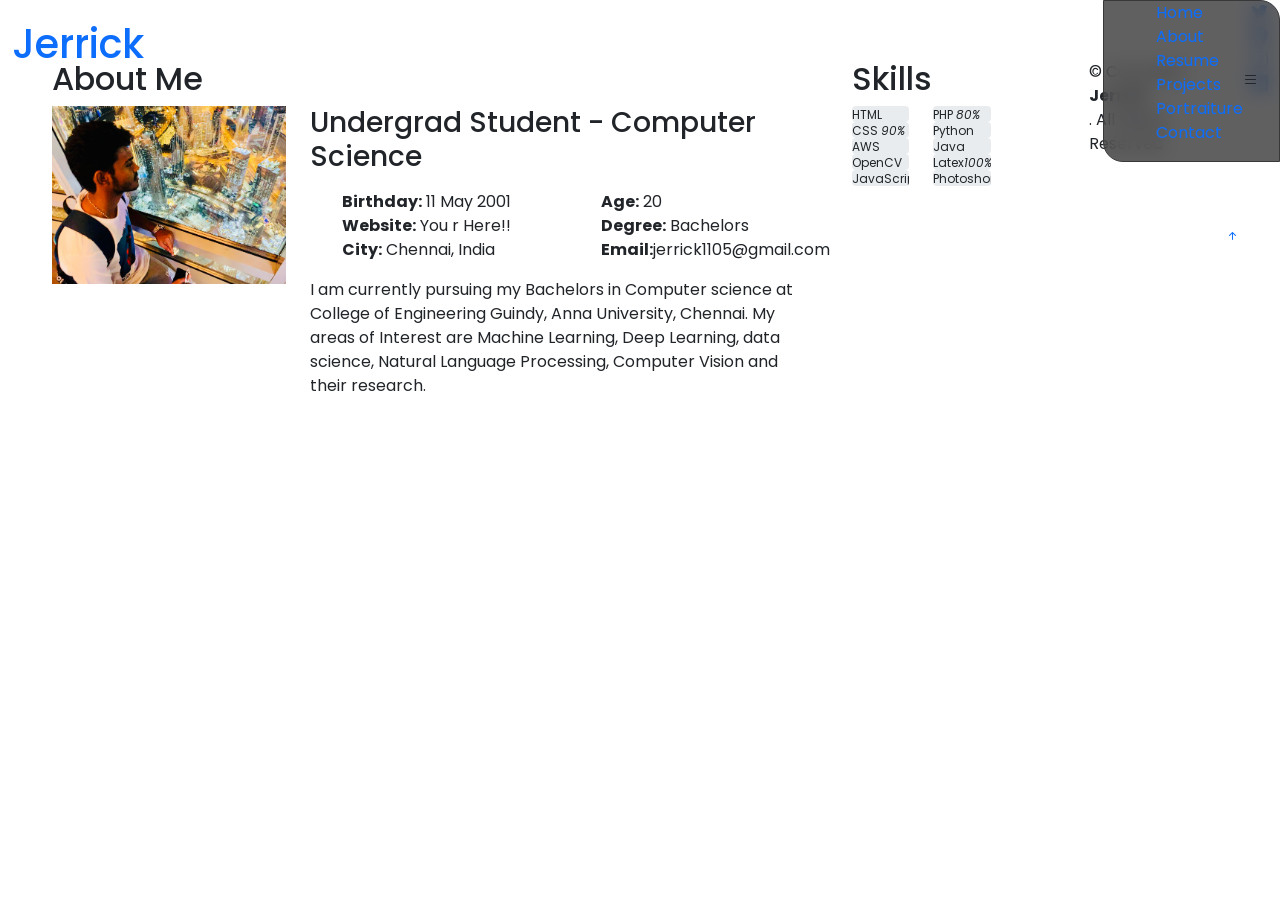
<file: about.html>
<!DOCTYPE html>
<html lang="en">

<head>
  <meta charset="utf-8">
  <meta content="width=device-width, initial-scale=1.0" name="viewport">

  <title>About</title>
  <meta content="" name="description">
  <meta content="" name="keywords">

    <link href="assets/img/j.gif" rel="icon">
  <link href="assets/img/apple-touch-icon.png" rel="apple-touch-icon">

 
  <link href="https://fonts.googleapis.com/css?family=Open+Sans:300,300i,400,400i,600,600i,700,700i|Raleway:300,300i,400,400i,500,500i,600,600i,700,700i|Poppins:300,300i,400,400i,500,500i,600,600i,700,700i" rel="stylesheet">


  <link href="assets/vendor/aos/aos.css" rel="stylesheet">
  <link href="assets/vendor/bootstrap/css/bootstrap.min.css" rel="stylesheet">
  <link href="assets/vendor/bootstrap-icons/bootstrap-icons.css" rel="stylesheet">
  <link href="assets/vendor/boxicons/css/boxicons.min.css" rel="stylesheet">
  <link href="assets/vendor/glightbox/css/glightbox.min.css" rel="stylesheet">
  <link href="assets/vendor/swiper/swiper-bundle.min.css" rel="stylesheet">


  <link href="assets/css/style.css" rel="stylesheet">
</head>

<body>

  
  <header id="header" class="fixed-top">
    <div class="container-fluid d-flex justify-content-between align-items-center">

      <h1 class="logo me-auto me-lg-0"><a href="index.html">Jerrick</a></h1>
     

      <nav id="navbar" class="navbar order-last order-lg-0">
        <ul>
          <li><a href="index.html">Home</a></li>
          <li><a class="active" href="about.html">About</a></li>
          <li><a href="resume.html">Resume</a></li>
          <li><a href="projects.html">Projects</a></li>
          <li><a href="portfolio.html">Portraiture</a></li>
          <li><a href="contact.html">Contact</a></li>
        </ul>
        <i class="bi bi-list mobile-nav-toggle"></i>
      </nav><!-- .navbar -->
 <div class="header-social-links">
        <a href="#" class="twitter"><i class="bi bi-twitter"></i></a>
        <a href="#" class="facebook"><i class="bi bi-facebook"></i></a>
        <a href="#" class="instagram"><i class="bi bi-instagram"></i></a>
        <a href="https://www.linkedin.com/in/jerrickgerald/" class="linkedin"><i class="bi bi-linkedin"></i></i></a>
      </div>

    </div>

  </header><!-- End Header -->

  <main id="main">


    <section id="about" class="about">
      <div class="container" data-aos="fade-up">

        <div class="section-title">
          <h2>About Me</h2>
          
        </div>

        <div class="row">
          <div class="col-lg-4">
            <img src="assets//img//jerry.jpeg" class="img-fluid" alt="">
          </div>
          <div class="col-lg-8 pt-4 pt-lg-0 content">
            <h3>Undergrad Student - Computer Science</h3>
            <p class="fst-italic">
           
            </p>
            <div class="row">
              <div class="col-lg-6">
                <ul>
                  <li><i class="bi bi-rounded-right"></i> <strong>Birthday:</strong> 11 May 2001</li>
                  <li><i class="bi bi-rounded-right"></i> <strong>Website:</strong> You r Here!!</li>
            
                  <li><i class="bi bi-rounded-right"></i> <strong>City:</strong> Chennai, India</li>
                </ul>
              </div>
              <div class="col-lg-6">
                <ul>
                  <li><i class="bi bi-rounded-right"></i> <strong>Age:</strong> 20</li>
                  <li><i class="bi bi-rounded-right"></i> <strong>Degree:</strong> Bachelors</li>
                  <li><i class="bi bi-rounded-right"></i> <strong>Email:</strong>jerrick1105@gmail.com</li>
       
                </ul>
              </div>
            </div>
            <p>I am currently pursuing my Bachelors in Computer science at College of Engineering Guindy, Anna University, Chennai. My areas of Interest are
			Machine Learning, Deep Learning, data science, Natural Language Processing, Computer Vision and their research.</p>
          </div>
        </div>

      </div>
    </section><!-- End About Section -->

    <!-- ======= Skills Section ======= -->
    <section id="skills" class="skills">
      <div class="container" data-aos="fade-up">

        <div class="section-title">
          <h2>Skills</h2>
          
        </div>

        <div class="row skills-content">

          <div class="col-lg-6">

            <div class="progress">
              <span class="skill">HTML <i class="val">100%</i></span>
              <div class="progress-bar-wrap">
                <div class="progress-bar" role="progressbar" aria-valuenow="100" aria-valuemin="0" aria-valuemax="100"></div>
              </div>
            </div>

            <div class="progress">
              <span class="skill">CSS <i class="val">90%</i></span>
              <div class="progress-bar-wrap">
                <div class="progress-bar" role="progressbar" aria-valuenow="90" aria-valuemin="0" aria-valuemax="100"></div>
              </div>
            </div>
			          <div class="progress">
              <span class="skill">AWS Basics <i class="val">30%</i></span>
              <div class="progress-bar-wrap">
                <div class="progress-bar" role="progressbar" aria-valuenow="35" aria-valuemin="0" aria-valuemax="100"></div>
              </div>
            </div>
			          <div class="progress">
              <span class="skill">OpenCV <i class="val">75%</i></span>
              <div class="progress-bar-wrap">
                <div class="progress-bar" role="progressbar" aria-valuenow="75" aria-valuemin="0" aria-valuemax="100"></div>
              </div>
            </div>

            <div class="progress">
              <span class="skill">JavaScript <i class="val">75%</i></span>
              <div class="progress-bar-wrap">
                <div class="progress-bar" role="progressbar" aria-valuenow="75" aria-valuemin="0" aria-valuemax="100"></div>
              </div>
            </div>

          </div>

          <div class="col-lg-6">

            <div class="progress">
              <span class="skill">PHP <i class="val">80%</i></span>
              <div class="progress-bar-wrap">
                <div class="progress-bar" role="progressbar" aria-valuenow="80" aria-valuemin="0" aria-valuemax="100"></div>
              </div>
            </div>

           
			          <div class="progress">
              <span class="skill">Python <i class="val">90%</i></span>
              <div class="progress-bar-wrap">
                <div class="progress-bar" role="progressbar" aria-valuenow="90" aria-valuemin="0" aria-valuemax="100"></div>
              </div>
            </div>
			          <div class="progress">
              <span class="skill">Java <i class="val">75%</i></span>
              <div class="progress-bar-wrap">
                <div class="progress-bar" role="progressbar" aria-valuenow="75" aria-valuemin="0" aria-valuemax="100"></div>
              </div>
            </div>
			          <div class="progress">
              <span class="skill">Latex<i class="val">100%</i></span>
              <div class="progress-bar-wrap">
                <div class="progress-bar" role="progressbar" aria-valuenow="100" aria-valuemin="0" aria-valuemax="100"></div>
              </div>
            </div>

            <div class="progress">
              <span class="skill">Photoshop <i class="val">55%</i></span>
              <div class="progress-bar-wrap">
                <div class="progress-bar" role="progressbar" aria-valuenow="55" aria-valuemin="0" aria-valuemax="100"></div>
              </div>
            </div>

          </div>

        </div>

      </div>
    </section><!-- End Skills Section -->

    <!-- ======= Facts Section ======= -->
    <section id="facts" class="facts">
      <div class="container" data-aos="fade-up">
    </section><!-- End Facts Section -->

   

  <!-- ======= Footer ======= -->
  <footer id="footer">
    <div class="container">
      <div class="copyright">
        &copy; Copyright <strong><span>Jerrick</span></strong>. All Rights Reserved
      </div>
     
    </div>
  </footer><!-- End  Footer -->

  <div id="preloader"></div>
  <a href="#" class="back-to-top d-flex align-items-center justify-content-center"><i class="bi bi-arrow-up-short"></i></a>

  <!-- Vendor JS Files -->
  <script src="assets/vendor/purecounter/purecounter.js"></script>
  <script src="assets/vendor/aos/aos.js"></script>
  <script src="assets/vendor/bootstrap/js/bootstrap.bundle.min.js"></script>
  <script src="assets/vendor/glightbox/js/glightbox.min.js"></script>
  <script src="assets/vendor/isotope-layout/isotope.pkgd.min.js"></script>
  <script src="assets/vendor/swiper/swiper-bundle.min.js"></script>
  <script src="assets/vendor/waypoints/noframework.waypoints.js"></script>
  <script src="assets/vendor/php-email-form/validate.js"></script>

  <!-- Template Main JS File -->
  <script src="assets/js/main.js"></script>

</body>

</html>
</file>
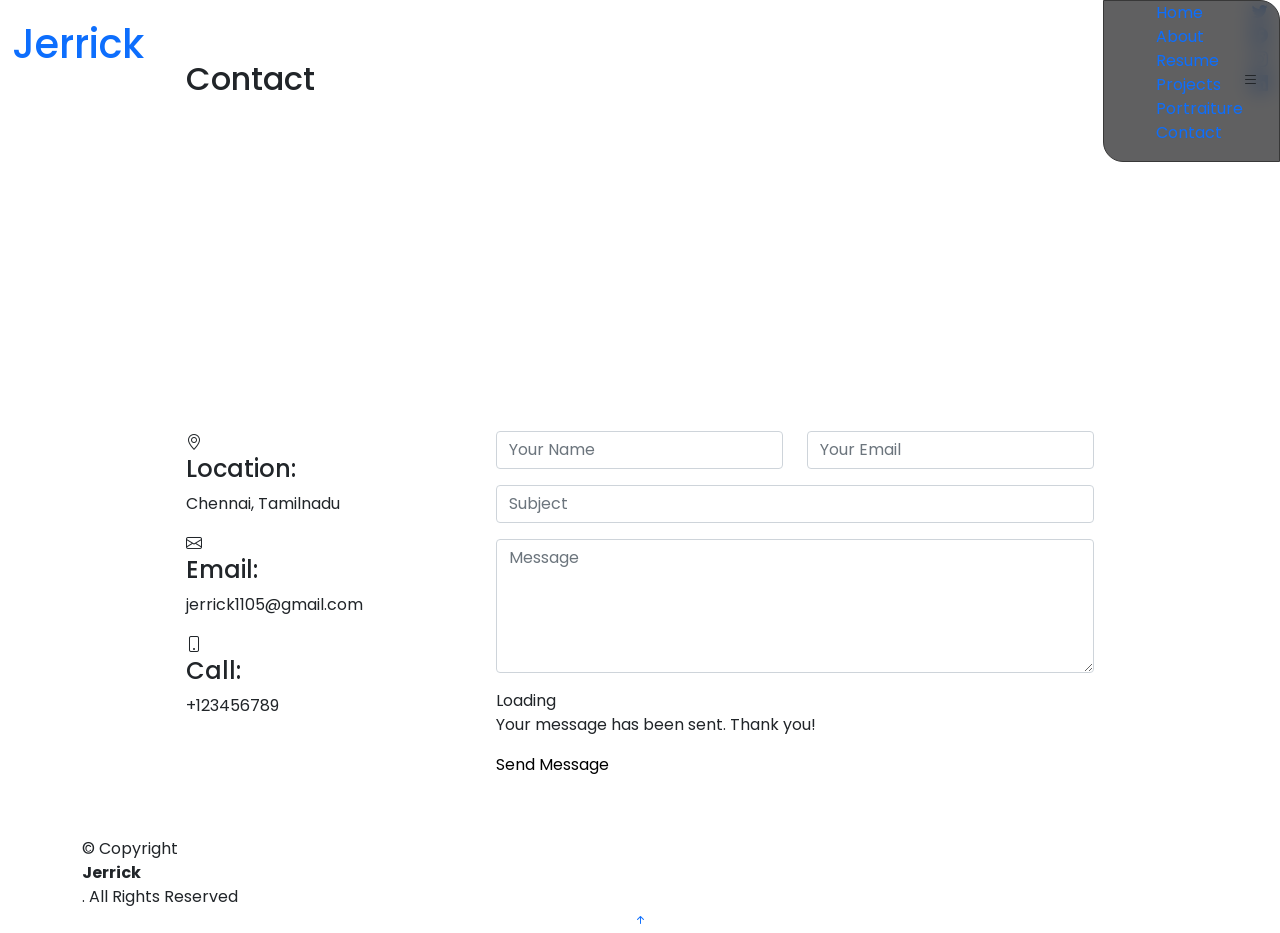
<file: contact.html>
<!DOCTYPE html>
<html lang="en">

<head>
  <meta charset="utf-8">
  <meta content="width=device-width, initial-scale=1.0" name="viewport">

  <title>Contact </title>
  <meta content="" name="description">
  <meta content="" name="keywords">

  <!-- Favicons -->
  <link href="assets/img/j.gif" rel="icon">
  <link href="assets/img/apple-touch-icon.png" rel="apple-touch-icon">

  <!-- Google Fonts -->
  <link href="https://fonts.googleapis.com/css?family=Open+Sans:300,300i,400,400i,600,600i,700,700i|Raleway:300,300i,400,400i,500,500i,600,600i,700,700i|Poppins:300,300i,400,400i,500,500i,600,600i,700,700i" rel="stylesheet">

  <!-- Vendor CSS Files -->
  <link href="assets/vendor/aos/aos.css" rel="stylesheet">
  <link href="assets/vendor/bootstrap/css/bootstrap.min.css" rel="stylesheet">
  <link href="assets/vendor/bootstrap-icons/bootstrap-icons.css" rel="stylesheet">
  <link href="assets/vendor/boxicons/css/boxicons.min.css" rel="stylesheet">
  <link href="assets/vendor/glightbox/css/glightbox.min.css" rel="stylesheet">
  <link href="assets/vendor/swiper/swiper-bundle.min.css" rel="stylesheet">
  <link href="assets/css/style.css" rel="stylesheet">
  
  
</head>

<body>

  <!-- ======= Header ======= -->
  <header id="header" class="fixed-top">
    <div class="container-fluid d-flex justify-content-between align-items-center">

      <h1 class="logo me-auto me-lg-0"><a href="index.html">Jerrick</a></h1>
     

      <nav id="navbar" class="navbar order-last order-lg-0">
        <ul>
          <li><a href="index.html">Home</a></li>
          <li><a href="about.html">About</a></li>
          <li><a href="resume.html">Resume</a></li>
          <li><a href="projects.html">Projects</a></li>
          <li><a href="portfolio.html">Portraiture</a></li>
          <li><a class="active" href="contact.html">Contact</a></li>
        </ul>
        <i class="bi bi-list mobile-nav-toggle"></i>
      </nav>

 <div class="header-social-links">
        <a href="#" class="twitter"><i class="bi bi-twitter"></i></a>
        <a href="#" class="facebook"><i class="bi bi-facebook"></i></a>
        <a href="#" class="instagram"><i class="bi bi-instagram"></i></a>
        <a href="https://www.linkedin.com/in/jerrickgerald/" class="linkedin"><i class="bi bi-linkedin"></i></i></a>
      </div>

    </div>

  </header><!-- End Header -->

  <main id="main">

    <!-- ======= Contact Section ======= -->
    <section id="contact" class="contact">
      <div class="container" data-aos="fade-up">

        <div class="section-title">
          <h2>Contact</h2>
         
        </div>

        <div>
          <iframe style="border:0; width: 100%; height: 270px;" src="https://maps.google.com/maps?width=100%25&amp;height=600&amp;hl=en&amp;q=chennai+(Your%20Business%20Name)&amp;t=&amp;z=14&amp;ie=UTF8&amp;iwloc=B&amp;output=embed" frameborder="0" allowfullscreen></iframe>
        </div>

        <div class="row mt-5">

          <div class="col-lg-4">
            <div class="info">
              <div class="address">
                <i class="bi bi-geo-alt"></i>
                <h4>Location:</h4>
                <p>Chennai, Tamilnadu</p>
              </div>

              <div class="email">
                <i class="bi bi-envelope"></i>
                <h4>Email:</h4>
                <p>jerrick1105@gmail.com</p>
              </div>

              <div class="phone">
                <i class="bi bi-phone"></i>
                <h4>Call:</h4>
                <p>+123456789</p>
              </div>

            </div>

          </div>

          <div class="col-lg-8 mt-5 mt-lg-0">

            <form action="forms/contact.php" method="post" role="form" class="php-email-form">
              <div class="row">
                <div class="col-md-6 form-group">
                  <input type="text" name="name" class="form-control" id="name" placeholder="Your Name" required>
                </div>
                <div class="col-md-6 form-group mt-3 mt-md-0">
                  <input type="email" class="form-control" name="email" id="email" placeholder="Your Email" required>
                </div>
              </div>
              <div class="form-group mt-3">
                <input type="text" class="form-control" name="subject" id="subject" placeholder="Subject" required>
              </div>
              <div class="form-group mt-3">
                <textarea class="form-control" name="message" rows="5" placeholder="Message" required></textarea>
              </div>
              <div class="my-3">
                <div class="loading">Loading</div>
                <div class="error-message"></div>
                <div class="sent-message">Your message has been sent. Thank you!</div>
              </div>
              <div class="text-center"><button type="submit">Send Message</button></div>
            </form>

          </div>

        </div>

      </div>
    </section><!-- End Contact Section -->

  </main><!-- End #main -->

  <!-- ======= Footer ======= -->
  <footer id="footer">
    <div class="container">
      <div class="copyright">
        &copy; Copyright <strong><span>Jerrick</span></strong>. All Rights Reserved
      </div>
    
    </div>
  </footer><!-- End  Footer -->

  <div id="preloader"></div>
  <a href="#" class="back-to-top d-flex align-items-center justify-content-center"><i class="bi bi-arrow-up-short"></i></a>

  <!-- Vendor JS Files -->
  <script src="assets/vendor/purecounter/purecounter.js"></script>
  <script src="assets/vendor/aos/aos.js"></script>
  <script src="assets/vendor/bootstrap/js/bootstrap.bundle.min.js"></script>
  <script src="assets/vendor/glightbox/js/glightbox.min.js"></script>
  <script src="assets/vendor/isotope-layout/isotope.pkgd.min.js"></script>
  <script src="assets/vendor/swiper/swiper-bundle.min.js"></script>
  <script src="assets/vendor/waypoints/noframework.waypoints.js"></script>
  <script src="assets/vendor/php-email-form/validate.js"></script>

  <!-- Template Main JS File -->
  <script src="assets/js/main.js"></script>

</body>

</html>
</file>
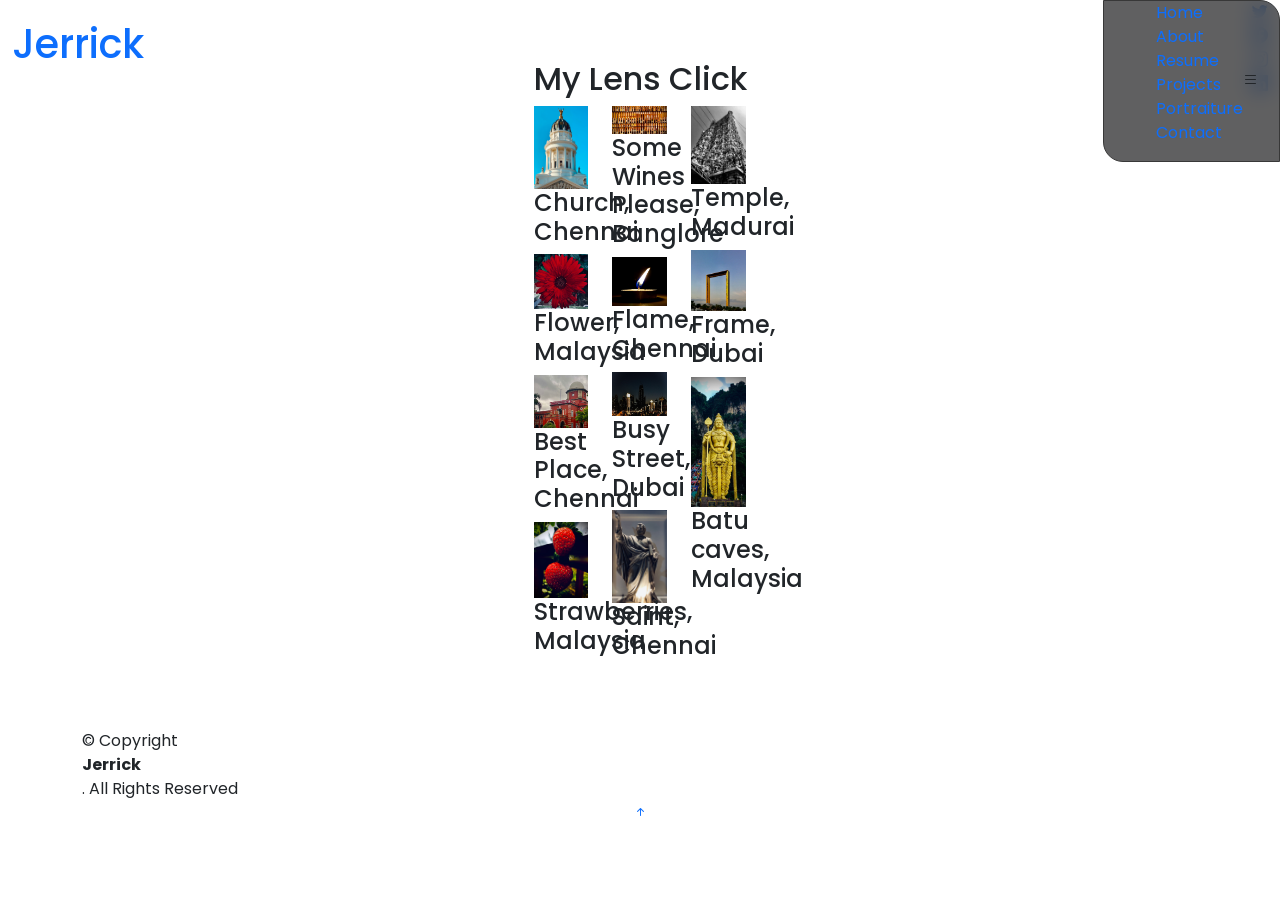
<file: portfolio.html>
<!DOCTYPE html>
<html lang="en">

<head>
  <meta charset="utf-8">
  <meta content="width=device-width, initial-scale=1.0" name="viewport">

  <title>Portraiture</title>
  <meta content="" name="description">
  <meta content="" name="keywords">

  <link href="assets/img/j.gif" rel="icon">
  <link href="assets/img/apple-touch-icon.png" rel="apple-touch-icon">

  <!-- Google Fonts -->
  <link href="https://fonts.googleapis.com/css?family=Open+Sans:300,300i,400,400i,600,600i,700,700i|Raleway:300,300i,400,400i,500,500i,600,600i,700,700i|Poppins:300,300i,400,400i,500,500i,600,600i,700,700i" rel="stylesheet">

  <!-- Vendor CSS Files -->
  <link href="assets/vendor/aos/aos.css" rel="stylesheet">
  <link href="assets/vendor/bootstrap/css/bootstrap.min.css" rel="stylesheet">
  <link href="assets/vendor/bootstrap-icons/bootstrap-icons.css" rel="stylesheet">
  <link href="assets/vendor/boxicons/css/boxicons.min.css" rel="stylesheet">
  <link href="assets/vendor/glightbox/css/glightbox.min.css" rel="stylesheet">
  <link href="assets/vendor/swiper/swiper-bundle.min.css" rel="stylesheet">

  <!-- Template Main CSS File -->
  <link href="assets/css/style.css" rel="stylesheet">
</head>

<body>

  <!-- ======= Header ======= -->
  <header id="header" class="fixed-top">
    <div class="container-fluid d-flex justify-content-between align-items-center">

      <h1 class="logo me-auto me-lg-0"><a href="index.html">Jerrick</a></h1>
      <!-- Uncomment below if you prefer to use an image logo -->
      <!-- <a href="index.html" class="logo"><img src="assets/img/logo.png" alt="" class="img-fluid"></a>-->

      <nav id="navbar" class="navbar order-last order-lg-0">
        <ul>
          <li><a href="index.html">Home</a></li>
          <li><a href="about.html">About</a></li>
          <li><a href="resume.html">Resume</a></li>
          <li><a href="projects.html">Projects</a></li>
          <li><a class="active" href="portfolio.html">Portraiture</a></li>
          <li><a href="contact.html">Contact</a></li>
        </ul>
        <i class="bi bi-list mobile-nav-toggle"></i>
      </nav><!-- .navbar -->

      <div class="header-social-links">
        <a href="#" class="twitter"><i class="bi bi-twitter"></i></a>
        <a href="#" class="facebook"><i class="bi bi-facebook"></i></a>
        <a href="#" class="instagram"><i class="bi bi-instagram"></i></a>
        <a href="#" class="linkedin"><i class="bi bi-linkedin"></i></i></a>
      </div>

    </div>

  </header><!-- End Header -->

  <main id="main">

    <!-- ======= Portfolio Section ======= -->
    <section id="portfolio" class="portfolio">
      <div class="container" data-aos="fade-up">

        <div class="section-title">
          <h2>My Lens Click</h2>
                 </div>

     

        <div class="row portfolio-container" data-aos="fade-up" data-aos-delay="200">

          <div class="col-lg-4 col-md-6 portfolio-item filter-app">
            <div class="portfolio-wrap">
              <img src="assets//img//WhatsApp Image 2021-12-12 at 6.39.11 PM.jpeg" class="img-fluid" alt="">
              <div class="portfolio-info">
                <h4>Church, Chennai</h4>
           
              </div>
            </div>
          </div>

          <div class="col-lg-4 col-md-6 portfolio-item filter-web">
            <div class="portfolio-wrap">
              <img src="assets//img//wi.jpeg" class="img-fluid" alt="">
              <div class="portfolio-info">
                <h4>Some Wines Please, Banglore</h4>
               
              </div>
            </div>
          </div>

          <div class="col-lg-4 col-md-6 portfolio-item filter-app">
            <div class="portfolio-wrap">
              <img src="assets//img//WhatsApp Image 2021-12-12 at 6.39.14 PM.jpeg"class="img-fluid" alt="">
              <div class="portfolio-info">
                <h4>Temple, Madurai</h4>
             
              </div>
            </div>
          </div>

          <div class="col-lg-4 col-md-6 portfolio-item filter-card">
            <div class="portfolio-wrap">
              <img src="assets//img//WhatsApp Image 2021-12-12 at 6.39.12 PM.jpeg" class="img-fluid" alt="">
              <div class="portfolio-info">
                <h4>Frame, Dubai</h4>
               
              </div>
            </div>
		</div>

          <div class="col-lg-4 col-md-6 portfolio-item filter-app">
            <div class="portfolio-wrap">
              <img src="assets//img//WhatsApp Image 2021-12-12 at 6.39.17 PM (1).jpeg" class="img-fluid" alt="">
              <div class="portfolio-info">
                <h4>Flower, Malaysia</h4>
                
              </div>
            </div>
          </div>

          <div class="col-lg-4 col-md-6 portfolio-item filter-card">
            <div class="portfolio-wrap">
              <img src="assets//img//WhatsApp Image 2021-12-12 at 6.39.16 PM.jpeg" class="img-fluid" alt="">
              <div class="portfolio-info">
                <h4>Flame, Chennai</h4>
               
              </div>
            </div>
          </div>
		  

          <div class="col-lg-4 col-md-6 portfolio-item filter-card">
            <div class="portfolio-wrap">
              <img src="assets//img//WhatsApp Image 2021-12-12 at 6.39.15 PM (1).jpeg" class="img-fluid" alt="">
              <div class="portfolio-info">
                <h4>Busy Street, Dubai</h4>
                
              </div>
            </div>
          </div>
		   <div class="col-lg-4 col-md-6 portfolio-item filter-card">
            <div class="portfolio-wrap">
              <img src="assets//img//clg.jpeg"class="img-fluid" alt="">
              <div class="portfolio-info">
                <h4>Best Place, Chennai</h4>
                
              </div>
            </div>
          </div>
		   <div class="col-lg-4 col-md-6 portfolio-item filter-card">
            <div class="portfolio-wrap">
              <img src="assets\img\WhatsApp Image 2021-12-12 at 11.14.23 PM (1).jpeg"class="img-fluid" alt="">
              <div class="portfolio-info">
		      <h4>Batu caves, Malaysia</h4>
                
              </div>
            </div>
          </div>
		  
		   <div class="col-lg-4 col-md-6 portfolio-item filter-card">
            <div class="portfolio-wrap">
              <img src="assets//img//saint.jpeg" class="img-fluid" alt="">
              <div class="portfolio-info">
                <h4>Saint, Chennai</h4>
                
              </div>
            </div>
          </div>

          <div class="col-lg-4 col-md-6 portfolio-item filter-web">
            <div class="portfolio-wrap">
              <img src= "assets//img//WhatsApp Image 2021-12-12 at 6.39.17 PM.jpeg"class="img-fluid" alt="">
              <div class="portfolio-info">
                <h4>Strawberries, Malaysia</h4>
                
              </div>
            </div>
          </div>

        </div>

      </div>
    </section><!-- End Portfolio Section -->

  </main><!-- End #main -->

  <!-- ======= Footer ======= -->
  <footer id="footer">
    <div class="container">
      <div class="copyright">
        &copy; Copyright <strong><span>Jerrick</span></strong>. All Rights Reserved
      </div>
      
    </div>
  </footer><!-- End  Footer -->

  <div id="preloader"></div>
  <a href="#" class="back-to-top d-flex align-items-center justify-content-center"><i class="bi bi-arrow-up-short"></i></a>

  <!-- Vendor JS Files -->
  <script src="assets/vendor/purecounter/purecounter.js"></script>
  <script src="assets/vendor/aos/aos.js"></script>
  <script src="assets/vendor/bootstrap/js/bootstrap.bundle.min.js"></script>
  <script src="assets/vendor/glightbox/js/glightbox.min.js"></script>
  <script src="assets/vendor/isotope-layout/isotope.pkgd.min.js"></script>
  <script src="assets/vendor/swiper/swiper-bundle.min.js"></script>
  <script src="assets/vendor/waypoints/noframework.waypoints.js"></script>
  <script src="assets/vendor/php-email-form/validate.js"></script>

  <!-- Template Main JS File -->
  <script src="assets/js/main.js"></script>

</body>

</html>
</file>
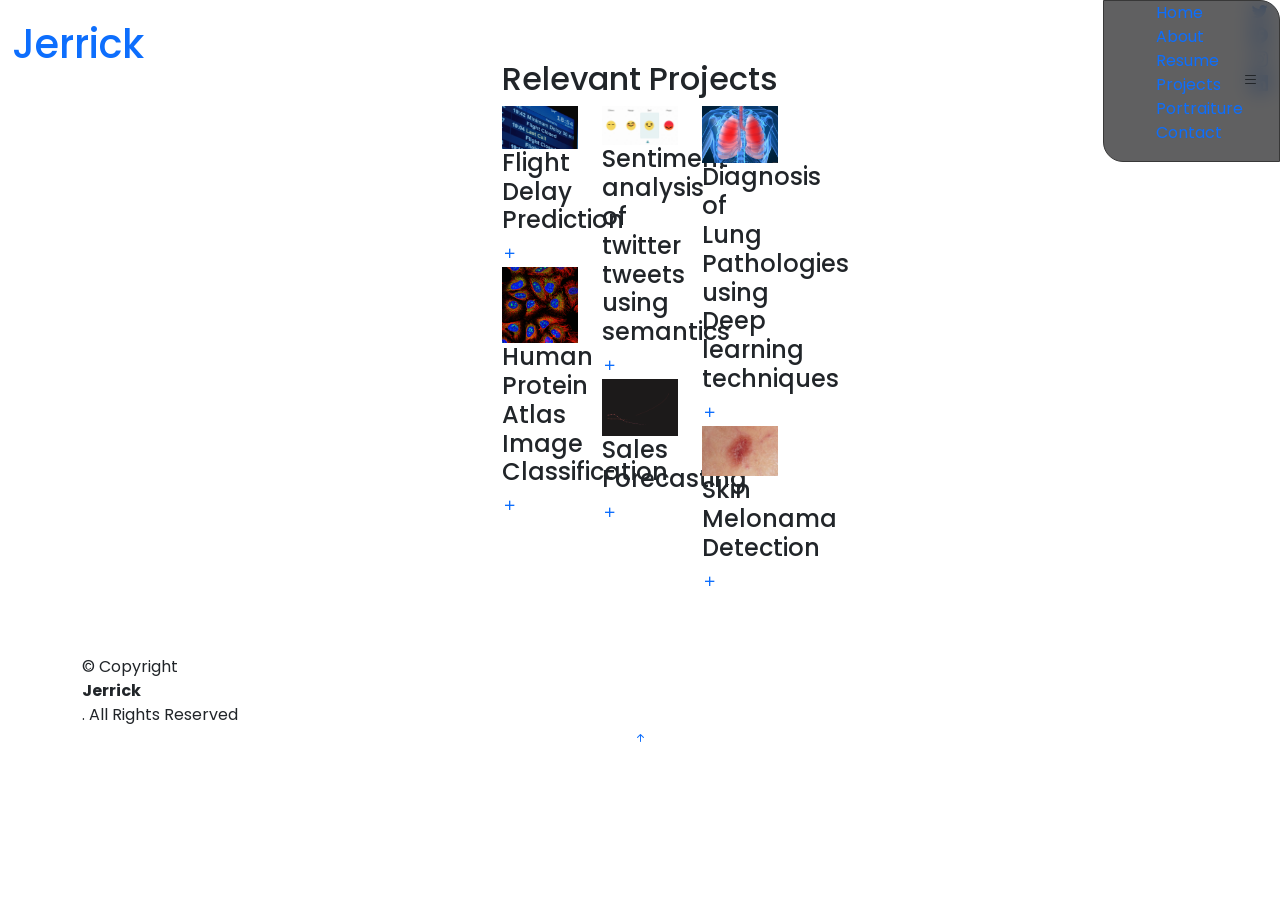
<file: projects.html>
<!DOCTYPE html>
<html lang="en">

<head>
  <meta charset="utf-8">
  <meta content="width=device-width, initial-scale=1.0" name="viewport">

  <title>Projects</title>
  <meta content="" name="description">
  <meta content="" name="keywords">

 
  <link href="assets/img/j.gif" rel="icon">
  <link href="assets/img/apple-touch-icon.png" rel="apple-touch-icon">

 
  <link href="https://fonts.googleapis.com/css?family=Open+Sans:300,300i,400,400i,600,600i,700,700i|Raleway:300,300i,400,400i,500,500i,600,600i,700,700i|Poppins:300,300i,400,400i,500,500i,600,600i,700,700i" rel="stylesheet">

 
  <link href="assets/vendor/aos/aos.css" rel="stylesheet">
  <link href="assets/vendor/bootstrap/css/bootstrap.min.css" rel="stylesheet">
  <link href="assets/vendor/bootstrap-icons/bootstrap-icons.css" rel="stylesheet">
  <link href="assets/vendor/boxicons/css/boxicons.min.css" rel="stylesheet">
  <link href="assets/vendor/glightbox/css/glightbox.min.css" rel="stylesheet">
  <link href="assets/vendor/swiper/swiper-bundle.min.css" rel="stylesheet">

  <link href="assets/css/style.css" rel="stylesheet">


</head>

<body>

  <!-- ======= Header ======= -->
  <header id="header" class="fixed-top">
    <div class="container-fluid d-flex justify-content-between align-items-center">

      <h1 class="logo me-auto me-lg-0"><a href="index.html">Jerrick</a></h1>
      

      <nav id="navbar" class="navbar order-last order-lg-0">
        <ul>
          <li><a href="index.html">Home</a></li>
          <li><a href="about.html">About</a></li>
          <li><a href="resume.html">Resume</a></li>
          <li><a href="projects.html">Projects</a></li>
          <li><a class="active" href="portfolio.html">Portraiture</a></li>
          <li><a href="contact.html">Contact</a></li>
        </ul>
        <i class="bi bi-list mobile-nav-toggle"></i>
      </nav><!-- .navbar -->

     <div class="header-social-links">
        <a href="#" class="twitter"><i class="bi bi-twitter"></i></a>
        <a href="#" class="facebook"><i class="bi bi-facebook"></i></a>
        <a href="#" class="instagram"><i class="bi bi-instagram"></i></a>
        <a href="https://www.linkedin.com/in/jerrickgerald/" class="linkedin"><i class="bi bi-linkedin"></i></i></a>
      </div>

    </div>

  </header><!-- End Header -->

  <main id="main">

    <!-- ======= Portfolio Section ======= -->
    <section id="portfolio" class="portfolio">
      <div class="container" data-aos="fade-up">

        <div class="section-title">
          <h2>Relevant Projects</h2>
          
        </div>

        <div class="row portfolio-container" data-aos="fade-up" data-aos-delay="200">

          <div class="col-lg-4 col-md-6 portfolio-item filter-app">
            <div class="portfolio-wrap">
              <img src="assets\img\flight.gif" class="img-fluid" alt="">
              <div class="portfolio-info">
                <h4>Flight Delay Prediction</h4>
                <div class="portfolio-links">
				 <a href="https://github.com/JERRICKGERALD/Flight-delay-prediction"><i class="bx bx-plus"></i></a>
                </div>
              </div>
            </div>
          </div>

          <div class="col-lg-4 col-md-6 portfolio-item filter-web">
            <div class="portfolio-wrap">
              <img src="assets\img\sensitive.gif" class="img-fluid" alt="">
              <div class="portfolio-info">
                <h4>Sentiment analysis of twitter tweets using semantics</h4>
              
                <div class="portfolio-links">
                  <a href="https://github.com/JERRICKGERALD/Sentiment-analysis-of-Twitter-using-semantic-analysis/blob/master/Twitter%20Analysis.ipynb"><i class="bx bx-plus"></i></a>
                </div>
              </div>
            </div>
          </div>

          <div class="col-lg-4 col-md-6 portfolio-item filter-app">
            <div class="portfolio-wrap">
              <img src="assets\img\lung.gif" class="img-fluid" alt="">
              <div class="portfolio-info">
                <h4>Diagnosis of Lung Pathologies using Deep learning techniques</h4>
            
                <div class="portfolio-links">
				<a href='https://github.com/JERRICKGERALD/Diagnosis-of-Lung-Disease-Using-Radiology-images'><i class="bx bx-plus"></i></a>
                </div>
              </div>
            </div>
          </div>

          <div class="col-lg-4 col-md-6 portfolio-item filter-card">
            <div class="portfolio-wrap">
              <img src="assets\img\protein.png" class="img-fluid" alt="">
              <div class="portfolio-info">
                <h4>Human Protein Atlas Image Classification</h4>
              
                <div class="portfolio-links">
                <a href="https://github.com/JERRICKGERALD/DL-ASSIGN1/blob/main/DLAssign1.ipynb"><i class="bx bx-plus"></i></a>
				 
                </div>
              </div>
            </div>
          </div>

          <div class="col-lg-4 col-md-6 portfolio-item filter-web">
            <div class="portfolio-wrap">
              <img src="assets\img\sales.gif" class="img-fluid" alt="">
              <div class="portfolio-info">
                <h4>Sales Forecasting</h4>
                
                <div class="portfolio-links">
                  <a href="https://github.com/JERRICKGERALD/Relatas-"><i class="bx bx-plus"></i></a>
                 
                </div>
              </div>
            </div>
          </div>

		 <div class="col-lg-4 col-md-6 portfolio-item filter-web">
            <div class="portfolio-wrap">
              <img src="assets\img\skin.jpg" class="img-fluid" alt="">
              <div class="portfolio-info">
                <h4>Skin Melonama Detection</h4>
              
                <div class="portfolio-links">
                  <a href="https://github.com/JERRICKGERALD/Skin-Melanoma"><i class="bx bx-plus"></i></a>
                </div>
              </div>
            </div>
          </div>

          

       

        </div>

      </div>
    </section><!-- End Portfolio Section -->

  </main><!-- End #main -->

  <!-- ======= Footer ======= -->
  <footer id="footer">
    <div class="container">
      <div class="copyright">
        &copy; Copyright <strong><span>Jerrick</span></strong>. All Rights Reserved
      </div>
     
  </footer><!-- End  Footer -->

  <div id="preloader"></div>
  <a href="#" class="back-to-top d-flex align-items-center justify-content-center"><i class="bi bi-arrow-up-short"></i></a>

  <!-- Vendor JS Files -->
  <script src="assets/vendor/purecounter/purecounter.js"></script>
  <script src="assets/vendor/aos/aos.js"></script>
  <script src="assets/vendor/bootstrap/js/bootstrap.bundle.min.js"></script>
  <script src="assets/vendor/glightbox/js/glightbox.min.js"></script>
  <script src="assets/vendor/isotope-layout/isotope.pkgd.min.js"></script>
  <script src="assets/vendor/swiper/swiper-bundle.min.js"></script>
  <script src="assets/vendor/waypoints/noframework.waypoints.js"></script>
  <script src="assets/vendor/php-email-form/validate.js"></script>

  <!-- Template Main JS File -->
  <script src="assets/js/main.js"></script>
<audio src="">
</audio>
</body>

</html>
</file>
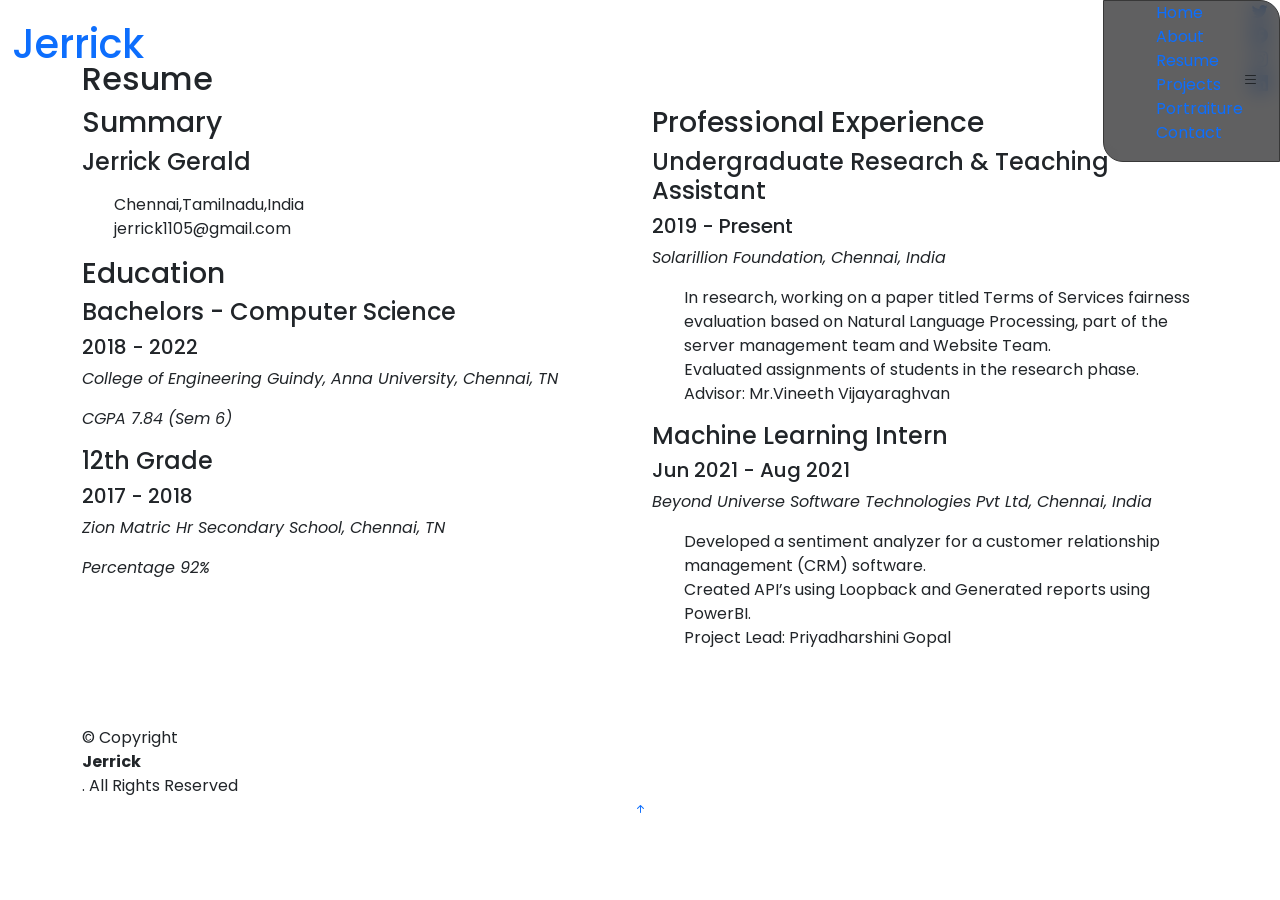
<file: resume.html>
<!DOCTYPE html>
<html lang="en">

<head>
  <meta charset="utf-8">
  <meta content="width=device-width, initial-scale=1.0" name="viewport">

  <title>Resume</title>
  <meta content="" name="description">
  <meta content="" name="keywords">

  
   <link href="assets/img/j.gif" rel="icon">
  <link href="assets/img/apple-touch-icon.png" rel="apple-touch-icon">

  
  <link href="https://fonts.googleapis.com/css?family=Open+Sans:300,300i,400,400i,600,600i,700,700i|Raleway:300,300i,400,400i,500,500i,600,600i,700,700i|Poppins:300,300i,400,400i,500,500i,600,600i,700,700i" rel="stylesheet">

 
  <link href="assets/vendor/aos/aos.css" rel="stylesheet">
  <link href="assets/vendor/bootstrap/css/bootstrap.min.css" rel="stylesheet">
  <link href="assets/vendor/bootstrap-icons/bootstrap-icons.css" rel="stylesheet">
  <link href="assets/vendor/boxicons/css/boxicons.min.css" rel="stylesheet">
  <link href="assets/vendor/glightbox/css/glightbox.min.css" rel="stylesheet">
  <link href="assets/vendor/swiper/swiper-bundle.min.css" rel="stylesheet">

 
  <link href="assets/css/style.css" rel="stylesheet">
</head>

<body>

  <!-- ======= Header ======= -->
  <header id="header" class="fixed-top">
    <div class="container-fluid d-flex justify-content-between align-items-center">

      <h1 class="logo me-auto me-lg-0"><a href="index.html">Jerrick</a></h1>
      <!-- Uncomment below if you prefer to use an image logo -->
      <!-- <a href="index.html" class="logo"><img src="assets/img/logo.png" alt="" class="img-fluid"></a>-->

      <nav id="navbar" class="navbar order-last order-lg-0">
        <ul>
          <li><a href="index.html">Home</a></li>
          <li><a href="about.html">About</a></li>
          <li><a class="active" href="resume.html">Resume</a></li>
          <li><a href="projects.html">Projects</a></li>
          <li><a href="portfolio.html">Portraiture</a></li>
          <li><a href="contact.html">Contact</a></li>
        </ul>
        <i class="bi bi-list mobile-nav-toggle"></i>
      </nav><!-- .navbar -->

      <div class="header-social-links">
        <a href="#" class="twitter"><i class="bi bi-twitter"></i></a>
        <a href="#" class="facebook"><i class="bi bi-facebook"></i></a>
        <a href="#" class="instagram"><i class="bi bi-instagram"></i></a>
        <a href="https://www.linkedin.com/in/jerrickgerald/" class="linkedin"><i class="bi bi-linkedin"></i></i></a>
      </div>

    </div>

  </header><!-- End Header -->

  <main id="main">

    <!-- ======= Resume Section ======= -->
    <section id="resume" class="resume">
      <div class="container" data-aos="fade-up">

        <div class="section-title">
          <h2>Resume</h2>
        </div>

        <div class="row">
          <div class="col-lg-6">
            <h3 class="resume-title">Summary</h3>
            <div class="resume-item pb-0">
              <h4>Jerrick Gerald</h4>
              <p><em></em></p>
              <p>
              <ul>
                <li>Chennai,Tamilnadu,India</li>
                    <li>jerrick1105@gmail.com</li>
              </ul>
              </p>
            </div>

            <h3 class="resume-title">Education</h3>
            <div class="resume-item">
              <h4> Bachelors - Computer Science</h4>
              <h5>2018 - 2022</h5>
              <p><em>College of Engineering Guindy, Anna University, Chennai, TN</em></p>
			  <p><em>CGPA 7.84 (Sem 6)</em></p>
              </div>
            <div class="resume-item">
              <h4>12th Grade</h4>
              <h5>2017 - 2018</h5>
              <p><em>Zion Matric Hr Secondary School, Chennai, TN</em></p>
			  <p><em>Percentage 92%</em></p>
                      </div>
          </div>
          <div class="col-lg-6">
            <h3 class="resume-title">Professional Experience</h3>
            <div class="resume-item">
              <h4>Undergraduate Research & Teaching Assistant</h4>
              <h5>2019 - Present</h5>
              <p><em>Solarillion Foundation, Chennai, India </em></p>
              <p>
              <ul>
                <li>In research, working on a paper titled Terms of Services fairness evaluation based on Natural Language Processing, part of the server management team and Website Team.
 
</li>
                <li>Evaluated assignments of students in the research phase.</li>
                <li>Advisor: Mr.Vineeth Vijayaraghvan</li>
               
              </ul>
              </p>
            </div>
            <div class="resume-item">
              <h4>Machine Learning Intern</h4>
              <h5>Jun 2021 - Aug 2021</h5>
              <p><em>Beyond Universe Software Technologies Pvt Ltd, Chennai, India</em></p>
              <p>
              <ul>
                <li>Developed a sentiment analyzer for a customer relationship management (CRM) software. 

</li>
                <li>Created API’s using Loopback and Generated reports using PowerBI. </li>
				<li> Project Lead: Priyadharshini Gopal</li>
              </ul>
              </p>
            </div>
          </div>
        </div>

      </div>
    </section><!-- End Resume Section -->

  </main><!-- End #main -->

  <!-- ======= Footer ======= -->
  <footer id="footer">
    <div class="container">
      <div class="copyright">
        &copy; Copyright <strong><span>Jerrick</span></strong>. All Rights Reserved
      </div>
      <div class="credits">
        
      </div>
    </div>
  </footer><!-- End  Footer -->

  <div id="preloader"></div>
  <a href="#" class="back-to-top d-flex align-items-center justify-content-center"><i class="bi bi-arrow-up-short"></i></a>

  <!-- Vendor JS Files -->
  <script src="assets/vendor/purecounter/purecounter.js"></script>
  <script src="assets/vendor/aos/aos.js"></script>
  <script src="assets/vendor/bootstrap/js/bootstrap.bundle.min.js"></script>
  <script src="assets/vendor/glightbox/js/glightbox.min.js"></script>
  <script src="assets/vendor/isotope-layout/isotope.pkgd.min.js"></script>
  <script src="assets/vendor/swiper/swiper-bundle.min.js"></script>
  <script src="assets/vendor/waypoints/noframework.waypoints.js"></script>
  <script src="assets/vendor/php-email-form/validate.js"></script>

  <!-- Template Main JS File -->
  <script src="assets/js/main.js"></script>

</body>

</html>
</file>
<file: assets/css/style.css>
/*-----------------------------------*\
  #style.css
\*-----------------------------------*/

/* Ref:- https://github.com/codewithsadee/vcard-personal-portfolio */

/*-----------------------------------*\
  #CUSTOM PROPERTY
\*-----------------------------------*/

:root {

  /**
   * colors
   */

  /* gradient */

  --bg-gradient-onyx: linear-gradient(
    to bottom right, 
    hsl(240, 1%, 25%) 3%, 
    hsl(0, 0%, 19%) 97%
  );
  --bg-gradient-jet: linear-gradient(
    to bottom right, 
    hsla(240, 1%, 18%, 0.251) 0%, 
    hsla(240, 2%, 11%, 0) 100%
  ), hsl(240, 2%, 13%);
  --bg-gradient-yellow-1: linear-gradient(
    to bottom right, 
    hsl(45, 100%, 71%) 0%, 
    hsla(36, 100%, 69%, 0) 50%
  );
  --bg-gradient-yellow-2: linear-gradient(
    135deg, 
    hsla(45, 100%, 71%, 0.251) 0%, 
    hsla(35, 100%, 68%, 0) 59.86%
  ), hsl(240, 2%, 13%);
  --border-gradient-onyx: linear-gradient(
    to bottom right, 
    hsl(0, 0%, 25%) 0%, 
    hsla(0, 0%, 25%, 0) 50%
  );
  --text-gradient-yellow: linear-gradient(
    to right, 
    hsl(45, 100%, 72%), 
    hsl(35, 100%, 68%)
  );

  /* solid */

  --jet: hsl(0, 0%, 22%);
  --onyx: hsl(240, 1%, 17%);
  --eerie-black-1: hsl(240, 2%, 13%);
  --eerie-black-2: hsl(240, 2%, 12%);
  --smoky-black: hsl(0, 0%, 7%);
  --white-1: hsl(0, 0%, 100%);
  --white-2: hsl(0, 0%, 98%);
  --orange-yellow-crayola: hsl(45, 100%, 72%);
  --vegas-gold: hsl(45, 54%, 58%);
  --light-gray: hsl(0, 0%, 84%);
  --light-gray-70: hsla(0, 0%, 84%, 0.7);
  --bittersweet-shimmer: hsl(0, 43%, 51%);

  /**
   * typography
   */

  /* font-family */
  --ff-poppins: 'Poppins', sans-serif;

  /* font-size */
  --fs-1: 24px;
  --fs-2: 18px;
  --fs-3: 17px;
  --fs-4: 16px;
  --fs-5: 15px;
  --fs-6: 14px;
  --fs-7: 13px;
  --fs-8: 11px;

  /* font-weight */
  --fw-300: 300;
  --fw-400: 400;
  --fw-500: 500;
  --fw-600: 600;

  /**
   * shadow
   */
  
  --shadow-1: -4px 8px 24px hsla(0, 0%, 0%, 0.25);
  --shadow-2: 0 16px 30px hsla(0, 0%, 0%, 0.25);
  --shadow-3: 0 16px 40px hsla(0, 0%, 0%, 0.25);
  --shadow-4: 0 25px 50px hsla(0, 0%, 0%, 0.15);
  --shadow-5: 0 24px 80px hsla(0, 0%, 0%, 0.25);

  /**
   * transition
   */

  --transition-1: 0.25s ease;
  --transition-2: 0.5s ease-in-out;

}





/*-----------------------------------*\
  #RESET
\*-----------------------------------*/

*, *::before, *::after {
  margin: 0;
  padding: 0;
  box-sizing: border-box;
}

a { text-decoration: none; }

li { list-style: none; }

img, ion-icon, a, button, time, span { display: block; }

button {
  font: inherit;
  background: none;
  border: none;
  text-align: left;
  cursor: pointer;
}

input, textarea {
  display: block;
  width: 100%;
  background: none;
  font: inherit;
}

::selection {
  background: var(--orange-yellow-crayola);
  color: var(--smoky-black);
}

:focus { outline-color: var(--orange-yellow-crayola); }

/* html { font-family: var(--ff-poppins); } 

body { 
  background: var(--smoky-black); 
} */

/***********************/

/* ---- base ---- */

html,body{
  font-family: var(--ff-poppins); 
	background: transparent;
  overflow-x: hidden; 
}

canvas{
  display:block;
  vertical-align:bottom;
}


/* ---- stats.js ---- */

.count-particles{
  background-color: transparent;
  position: absolute;
  top: 0;
  left: 0;
  height: 100%;
  width: 100%;
  z-index: 1;
}

.js-count-particles{
  font-size: 1.1em;
}

#stats,
.count-particles{
  -webkit-user-select: none;
  margin-top: 5px;
  margin-left: 5px;
}

#stats{
  border-radius: 3px 3px 0 0;
  overflow: hidden;
}

.count-particles{
  border-radius: 0 0 3px 3px;
}


/* ---- particles.js container ---- */

#particles-js{
  position:fixed;
  width: 100%;
  height: 100%;
  background-color: #121212;
  background-image: url('');
  background-size: cover;
  background-position: 50% 50%;
  background-repeat: no-repeat;
  z-index: -100;
}

/***********************/

/*-----------------------------------*\
  #REUSED STYLE
\*-----------------------------------*/

.sidebar,
article {
  /* background: var(--eerie-black-2); */
  background: rgba(103, 102, 102, 0.06);
  border: 1px solid var(--jet);
  border-radius: 20px;
  padding: 15px;
  box-shadow: var(--shadow-1);
  z-index: 1;
  backdrop-filter: blur(5px);
}

.separator {
  width: 100%;
  height: 1px;
  background: var(--jet);
  margin: 16px 0;
}

.icon-box {
  position: relative;
  background: var(--border-gradient-onyx);
  width: 30px;
  height: 30px;
  border-radius: 8px;
  display: flex;
  justify-content: center;
  align-items: center;
  font-size: 16px;
  color: var(--orange-yellow-crayola);
  box-shadow: var(--shadow-1);
  z-index: 1;
}

.icon-box::before {
  content: "";
  position: absolute;
  inset: 1px;
  background: var(--eerie-black-1);
  border-radius: inherit;
  z-index: -1;
}

.icon-box ion-icon { --ionicon-stroke-width: 35px; }

article { display: none; }

article.active {
  display: block;
  animation: fade 0.5s ease backwards;
}

@keyframes fade {
  0% { opacity: 0; }
  100% { opacity: 1; }
}

.h2,
.h3,
.h4,
.h5 {
  color: var(--white-2);
  text-transform: capitalize;
}

.h2 { font-size: var(--fs-1); }

.h3 { font-size: var(--fs-2); }

.h4 { font-size: var(--fs-4); }

.h5 {
  font-size: var(--fs-7);
  font-weight: var(--fw-500);
}

.article-title {
  position: relative;
  padding-bottom: 7px;
}

.article-title::after {
  content: "";
  position: absolute;
  bottom: 0;
  left: 0;
  width: 30px;
  height: 3px;
  background: var(--text-gradient-yellow);
  border-radius: 3px;
}

.has-scrollbar::-webkit-scrollbar {
  width: 5px; /* for vertical scrollbar */
  height: 5px; /* for horizontal scrollbar */
}

.has-scrollbar::-webkit-scrollbar-track {
  /* background: var(--onyx); */
  background: transparent;
  border-radius: 5px;
}

.has-scrollbar::-webkit-scrollbar-thumb {
  background: var(--orange-yellow-crayola);
  border-radius: 5px;
}

.has-scrollbar::-webkit-scrollbar-button { width: 20px; }

.content-card {
  position: relative;
  background: var(--border-gradient-onyx);
  padding: 15px;
  padding-top: 45px;
  border-radius: 14px;
  box-shadow: var(--shadow-2);
  cursor: pointer;
  z-index: 1;
}

.content-card::before {
  content: "";
  position: absolute;
  inset: 1px;
  background: var(--bg-gradient-jet);
  border-radius: inherit;
  z-index: -1;
}





/*-----------------------------------*\
  #MAIN
\*-----------------------------------*/

main {
  margin: 15px 12px;
  margin-bottom: 75px;
  min-width: 259px;
}

.main-content {
  padding-bottom: 65px;
}

/*-----------------------------------*\
  #SIDEBAR
\*-----------------------------------*/

.sidebar {
  margin-bottom: 15px;
  max-height: 112px;
  overflow: hidden;
  transition: var(--transition-2);
}

.sidebar.active { max-height: 405px; }

.sidebar-info {
  position: relative;
  display: flex;
  justify-content: flex-start;
  align-items: center;
  gap: 15px;
}


.info-content .name {
  color: var(--white-2);
  font-size: var(--fs-3);
  font-weight: var(--fw-500);
  letter-spacing: -0.25px;
  margin-bottom: 10px;
}

.info-content .title {
  color: var(--white-1);
  background: var(--onyx);
  font-size: var(--fs-8);
  font-weight: var(--fw-300);
  width: max-content;
  padding: 3px 12px;
  border-radius: 8px;
}

.info-content .gap {
  padding: 4px 12px;
}

.info_more-btn {
  position: absolute;
  top: -15px;
  right: -15px;
  border-radius: 0 15px;
  font-size: 13px;
  color: var(--orange-yellow-crayola);
  background: var(--border-gradient-onyx);
  padding: 10px;
  box-shadow: var(--shadow-2);
  transition: var(--transition-1);
  z-index: 1;
}

.info_more-btn::before {
  content: "";
  position: absolute;
  inset: 1px;
  border-radius: inherit;
  background: var(--bg-gradient-jet);
  transition: var(--transition-1);
  z-index: -1;
}

.info_more-btn:hover,
.info_more-btn:focus { background: var(--bg-gradient-yellow-1); }

.info_more-btn:hover::before,
.info_more-btn:focus::before { background: var(--bg-gradient-yellow-2); }

.info_more-btn span { display: none; }

.sidebar-info_more {
  opacity: 0;
  visibility: hidden;
  transition: var(--transition-2);
}

.sidebar.active .sidebar-info_more {
  opacity: 1;
  visibility: visible;
}

.contacts-list {
  display: grid;
  grid-template-columns: 1fr;
  gap: 16px;
}

.contact-item {
  min-width: 100%;
  display: flex;
  align-items: center;
  gap: 16px;
}

.contact-info {
  max-width: calc(100% - 46px);
  width: calc(100% - 46px);
}

.contact-title {
  color: var(--light-gray-70);
  font-size: var(--fs-8);
  text-transform: uppercase;
  margin-bottom: 2px;
}

.contact-info :is(.contact-link, time, address) {
  color: var(--white-2);
  font-size: var(--fs-7);
}

.contact-info address { font-style: normal; }

.social-list {
  display: flex;
  justify-content: flex-start;
  align-items: center;
  gap: 15px;
  padding-bottom: 4px;
  padding-left: 7px;
}

.social-item .social-link {
  color: var(--light-gray-70);
  font-size: 18px;
}


.social-item .social-link:hover { color: var(--light-gray); }


/*-----------------------------------*\
  #NAVBAR
\*-----------------------------------*/

.navbar {
  position: fixed;
  bottom: 0;
  left: 0;
  width: 100%;
  background: hsla(240, 1%, 17%, 0.75);
  backdrop-filter: blur(10px);
  border: 1px solid var(--jet);
  border-radius: 12px 12px 0 0;
  box-shadow: var(--shadow-2);
  z-index: 5;
}

.navbar-list {
  display: flex;
  flex-wrap: wrap;
  justify-content: center;
  align-items: center;
  padding: 0 10px;
}

.navbar-link {
  color: var(--light-gray);
  font-size: var(--fs-8);
  padding: 20px 7px;
  transition: color var(--transition-1);
}

.navbar-link:hover,
.navbar-link:focus { color: var(--light-gray-70); }

.navbar-link.active { color: var(--orange-yellow-crayola); }





/*-----------------------------------*\
  #ABOUT
\*-----------------------------------*/

.about .article-title { margin-bottom: 15px; }

.about-text {
  color: var(--light-gray);
  font-size: var(--fs-6);
  font-weight: var(--fw-300);
  line-height: 1.6;
}

.about-p-highlight {
  display: inline;
  color:var(--orange-yellow-crayola)
}

.about-text p { margin-bottom: 15px; }



/**
 * #service 
 */

.service { margin-bottom: 5px; }

.service-title { margin-bottom: 20px; }

.service-list {
  display: grid;
  grid-template-columns: 1fr;
  gap: 20px;
}

.service-item {
  position: relative;
  background: var(--border-gradient-onyx);
  padding: 20px;
  border-radius: 14px;
  box-shadow: var(--shadow-2);
  z-index: 1;
}

.service-item::before {
  content: "";
  position: absolute;
  inset: 1px;
  background: var(--bg-gradient-jet);
  border-radius: inherit;
  z-index: -1;
}

.service-icon-box { margin-bottom: 10px; }

.service-icon-box img { margin: auto; }

.service-content-box { text-align: center; }

.service-item-title { margin-bottom: 7px; }

.service-item-text {
  color: var(--light-gray);
  font-size: var(--fs-6);
  font-weight: var(--fw-3);
  line-height: 1.6;
}


/*-----------------------------------*\
  #RESUME
\*-----------------------------------*/

.article-title { margin-bottom: 30px; }


/**
 * education and experience 
 */

.timeline { margin-bottom: 30px; }

.timeline .title-wrapper {
  display: flex;
  align-items: center;
  gap: 15px;
  margin-bottom: 25px;
}

.timeline-list {
  font-size: var(--fs-6);
  margin-left: 45px;
}

.timeline-item { position: relative; }

.timeline-item:not(:last-child) { margin-bottom: 20px; }

.timeline-item-title {
  font-size: var(--fs-6);
  line-height: 1.3;
  margin-bottom: 7px;
}

.timeline-item .program {
  color: var(--vegas-gold);
  font-weight: var(--fw-400);
  line-height: 1.6;
}

.timeline-item .right-align {
  color: var(--white-2);
  font-weight: var(--fw-300);
  margin-right: 15px;
  text-align: right;
  float: right;
}

.timeline-item .right-align-gold {
  color: var(--vegas-gold);
  margin-right: 20px;
  text-align: right;
  float: right;
}

.timeline-text-ul {
  font-size: var(--fs-6);
  margin-left: 15px;
  color: var(--light-gray);
  list-style-type: disc; /* This ensures bullet points for the list items */
}

.timeline-text-ul-item {
  color: var(--light-gray);
  font-weight: var(--fw-300);
  list-style-type: disc; 
}

.timeline-item:not(:last-child)::before {
  content: "";
  position: absolute;
  top: -25px;
  left: -30px;
  width: 1px;
  height: calc(100% + 50px);
  background: var(--jet);
}

.timeline-item::after {
  content: "";
  position: absolute;
  top: 5px;
  left: -33px;
  height: 6px;
  width: 6px;
  background: var(--text-gradient-yellow);
  border-radius: 50%;
  box-shadow: 0 0 0 4px var(--jet);
}

.timeline-text {
  color: var(--light-gray);
  font-weight: var(--fw-300);
  line-height: 1.6;
}

.archive-link {
  display: inline;
  color: var(--vegas-gold);
  text-decoration: none;
}

.archive-link:hover {
  color: gold;
  text-decoration: none;
}

/**
 * skills 
 */

.skill { 
  margin-bottom: 5px;
}

.skill-title { margin-bottom: 4px; }

.skill-category {
  margin-bottom: 10px;
  margin-top: 12px;
}

.skill-list {
  display: grid;
  grid-template-columns: repeat(auto-fill, minmax(120px, 1fr)); /*1fr;*/
  gap: 15px;
}

.skill-item {
  position: relative;
  background: var(--border-gradient-onyx);
  padding: 16px;
  border-radius: 14px;
  box-shadow: var(--shadow-2);
  z-index: 1;
}

.skill-item::before {
  content: "";
  position: absolute;
  inset: 1px;
  background: var(--bg-gradient-jet);
  border-radius: inherit;
  z-index: -1;
}

.skill-icon-box { margin-bottom: 10px; }

.skill-icon-box img { margin: auto; }

.skill-content-box { 
  color: var(--light-gray);
  font-weight: var(--fw-300);
  line-height: 1.6;
  text-align: center;
}


/**
 * certification 
 */

 .certification { 
  margin-bottom: 5px;
}

.certification-title { 
  margin-top: 25px;
  margin-bottom: 15px; 
}

.certification-category {
  margin-bottom: 10px;
  margin-top: 12px;
}

.certification-list {
  display: grid;
  grid-template-columns: repeat(auto-fill, minmax(200px, 1fr)); /*1fr;*/
  gap: 15px;
}

.certification-item {
  position: relative;
  background: var(--border-gradient-onyx);
  padding: 16px;
  border-radius: 14px;
  box-shadow: var(--shadow-2);
  z-index: 1;
}

.certification-item::before {
  content: "";
  position: absolute;
  inset: 1px;
  background: var(--bg-gradient-jet);
  border-radius: inherit;
  z-index: -1;
  transition: background 0.2s ease-in-out;
}

.certification-item:hover::before {
  background: rgba(255,255,255,0.05);
}

.certification-link {
  display: inline-block;
  height: 100%;
  width: 100%;
  text-decoration: none;
  color: inherit; /* Ensure that link text color is preserved */
}

.certification-icon-box { margin-bottom: 10px; }

.certification-icon-box img { margin: auto; }

.certification-content-box { 
  color: var(--light-gray);
  font-weight: var(--fw-300);
  line-height: 1.6;
  text-align: center;
}



/*-----------------------------------*\
  #PROJECTS
\*-----------------------------------*/

.project-posts { margin-bottom: 10px; }

.project-posts-list {
  display: grid;
  grid-template-columns: 1fr;
  gap: 20px;
}

.project-post-item > a {
  position: relative;
  background: var(--border-gradient-onyx);
  height: 100%;
  box-shadow: var(--shadow-4);
  border-radius: 16px;
  z-index: 1;
}

.project-post-item > a::before {
  content: "";
  position: absolute;
  inset: 1px;
  border-radius: inherit;
  background: var(--eerie-black-1);
  z-index: -1;
}

.project-banner-box {
  width: 100%;
  height: 200px;
  border-radius: 12px;
  overflow: hidden;
}

.project-banner-box img {
  width: 100%;
  height: 100%;
  object-fit: cover;
  transition: var(--transition-1);
}

.project-post-item > a:hover .project-banner-box img { transform: scale(1.1); }

.project-content { padding: 15px; }

.project-meta {
  display: flex;
  justify-content: flex-start;
  align-items: center;
  gap: 7px;
  margin-bottom: 10px;
}

.project-meta :is(.project-category, time) {
  color: var(--light-gray-70);
  font-size: var(--fs-8);
  font-weight: var(--fw-300);
}

.project-meta .dot {
  background: var(--light-gray-70);
  width: 4px;
  height: 4px;
  border-radius: 4px;
}

.project-item-title {
  margin-bottom: 10px;
  line-height: 1.3;
  transition: var(--transition-1);
}

.project-post-item > a:hover .project-item-title { color: var(--orange-yellow-crayola); }

.project-text {
  color: var(--light-gray);
  font-size: var(--fs-8);
  font-weight: var(--fw-300);
  line-height: 1.6;
  list-style-type: disc; 
  padding-bottom: 10px;
}

.project-tech {
  color: var(--white-1);
  font-size: var(--fs-8);
  font-weight: var(--fw-300);
  display: inline-block;
  background: var(--onyx);
  padding: 3px;
  border-radius: 8px;
}

.tech {
  margin: 4px;
}


/*-----------------------------------*\
  #RESEARCH
\*-----------------------------------*/

.research-posts { margin-bottom: 10px; }

.research-posts-list {
  gap: 20px;
}

.research-post-item > a {
  display: flex;
  position: relative;
  background: var(--border-gradient-onyx);
  height: 100%;
  box-shadow: var(--shadow-4);
  border-radius: 16px;
  z-index: 1;
  margin-left: 15px;
  margin-right: 15px;
  margin-top: 15px;
}

.research-post-item > a::before {
  content: "";
  position: absolute;
  inset: 1px;
  border-radius: inherit;
  background: var(--eerie-black-1);
  z-index: -1;
}

.research-content {
  display: flex;
  flex: 1;
  padding: 10px;
  flex-direction: column;
}

.research-banner-box {
  width: 300px;
  height: 150px;
  border-radius: 12px;
  overflow: hidden;
}

.research-banner-box img {
  width: 100%;
  height: 100%;
  object-fit: cover;
  transition: var(--transition-1);
}

.research-post-item > a:hover .research-banner-box img { transform: scale(1.1); }

.research-meta {
  display: flex;
  gap: 7px;
  color: var(--light-gray-70);
  font-size: var(--fs-8);
  font-weight: var(--fw-300);
  margin-bottom: 5px;
}

.research-meta .dot {
  margin-top: 6px;
  background: var(--light-gray-70);
  width: 4px;
  height: 4px;
  border-radius: 4px;
}

.research-item-title {
  margin-bottom: 10px;
  line-height: 1.3;
  transition: var(--transition-1);
}

.research-post-item > a:hover .research-item-title { color: var(--orange-yellow-crayola); }

.research-text {
  color: var(--light-gray);
  font-size: var(--fs-8);
  font-weight: var(--fw-300);
  line-height: 1.6;
}




/*-----------------------------------*\
  #CONTACT
\*-----------------------------------*/

.mapbox {
  position: relative;
  height: 250px;
  width: 100%;
  border-radius: 16px;
  margin-bottom: 30px;
  border: 1px solid var(--jet);
  overflow: hidden;
}

.mapbox figure { height: 100%; }

.mapbox iframe {
  width: 100%;
  height: 100%;
  border: none;
  filter: grayscale(1) invert(1);
}

.contact-form { margin-bottom: 10px; }

.form-title { margin-bottom: 20px; }

.input-wrapper {
  display: grid;
  grid-template-columns: 1fr;
  gap: 25px;
  margin-bottom: 25px;
}

.form-input {
  color: var(--white-2);
  font-size: var(--fs-6);
  font-weight: var(--fw-400);
  padding: 13px 20px;
  border: 1px solid var(--jet);
  border-radius: 14px;
  outline: none;
}

.form-input::placeholder { font-weight: var(--fw-500); }

.form-input:focus { border-color: var(--orange-yellow-crayola); }

textarea.form-input {
  min-height: 100px;
  height: 120px;
  max-height: 200px;
  resize: vertical;
  margin-bottom: 25px;
}

textarea.form-input::-webkit-resizer { display: none; }

.form-input:focus:invalid { border-color: var(--bittersweet-shimmer); }

.form-btn {
  position: relative;
  width: 100%;
  background: var(--border-gradient-onyx);
  color: var(--orange-yellow-crayola);
  display: flex;
  justify-content: center;
  align-items: center;
  gap: 10px;
  padding: 13px 20px;
  border-radius: 14px;
  font-size: var(--fs-6);
  text-transform: capitalize;
  box-shadow: var(--shadow-3);
  z-index: 1;
  transition: var(--transition-1);
}

.form-btn::before {
  content: "";
  position: absolute;
  inset: 1px;
  background: var(--bg-gradient-jet);
  border-radius: inherit;
  z-index: -1;
  transition: var(--transition-1);
}

.form-btn ion-icon { font-size: 16px; }

.form-btn:hover { background: var(--bg-gradient-yellow-1); }

.form-btn:hover::before { background: var(--bg-gradient-yellow-2); }

.form-btn:disabled {
  opacity: 0.7;
  cursor: not-allowed;
}

.form-btn:disabled:hover { background: var(--border-gradient-onyx); }

.form-btn:disabled:hover::before { background: var(--bg-gradient-jet); }





/*-----------------------------------*\
  #RESPONSIVE
\*-----------------------------------*/

/**
 * responsive larger than 450px screen
 */

@media (min-width: 450px) {

  /**
   * client
   */

  .clients-item { min-width: calc(33.33% - 10px); }



  /**
   * #PROJECT, RESEARCH 
   */

  .project-banner-box,
  .research-banner-box { height: auto; }

}





/**
 * responsive larger than 580px screen
 */

@media (min-width: 580px) {

  /**
   * CUSTOM PROPERTY
   */

  :root {

    /**
     * typography
     */

    --fs-1: 32px;
    --fs-2: 24px;
    --fs-3: 26px;
    --fs-4: 18px;
    --fs-6: 15px;
    --fs-7: 15px;
    --fs-8: 12px;

  }



  /**
   * #REUSED STYLE
   */

  .sidebar, article {
    width: 520px;
    margin-inline: auto;
    padding: 30px;
  }

  .article-title {
    font-weight: var(--fw-600);
    padding-bottom: 15px;
  }

  .article-title::after {
    width: 40px;
    height: 5px;
  }

  .icon-box {
    width: 48px;
    height: 48px;
    border-radius: 12px;
    font-size: 18px;
  }



  /**
   * #MAIN
   */

  main {
    margin-top: 60px;
    margin-bottom: 100px;
  }



  /**
   * #SIDEBAR
   */

  .sidebar {
    max-height: 180px;
    margin-bottom: 30px;
  }

  .sidebar.active { max-height: 584px; }

  .sidebar-info { gap: 25px; }

  .avatar-box { border-radius: 30px; }

  .avatar-box img { width: 120px; }

  .info-content .name { margin-bottom: 15px; }

  .info-content .title { padding: 5px 18px; }

  .info_more-btn {
    top: -30px;
    right: -30px;
    padding: 10px 15px;
  }

  .info_more-btn span {
    display: block;
    font-size: var(--fs-8);
  }

  .info_more-btn ion-icon { display: none; }

  .separator { margin: 32px 0; }

  .contacts-list { gap: 20px; }

  .contact-info {
    max-width: calc(100% - 64px);
    width: calc(100% - 64px);
  }



  /**
   * #NAVBAR
   */

  .navbar { border-radius: 20px 20px 0 0; }

  .navbar-list { gap: 20px; }

  .navbar-link { --fs-8: 14px; }



  /**
   * #ABOUT
   */

  .about .article-title { margin-bottom: 20px; }

  .about-text { margin-bottom: 40px; }

  /* service */

  .service-item {
    display: flex;
    justify-content: flex-start;
    align-items: flex-start;
    gap: 18px;
    padding: 30px;
  }

  .service-icon-box {
    margin-bottom: 0;
    margin-top: 5px;
  }

  .service-content-box { text-align: left; }

  /* testimonials */

  .testimonials-title { margin-bottom: 25px; }

  .testimonials-list {
    gap: 30px;
    margin: 0 -30px;
    padding: 30px;
    padding-bottom: 35px;
  }

  .content-card {
    padding: 30px;
    padding-top: 25px;
  }

  /**
   * #RESUME
   */

  .timeline-list { margin-left: 65px; }

  .timeline-item:not(:last-child)::before { left: -40px; }

  .timeline-item::after {
    height: 8px;
    width: 8px;
    left: -43px;
  }

  .skills-item:not(:last-child) { margin-bottom: 25px; }



  /**
   * #PROJECT, RESEARCH
   */

  .project-banner-box, .research-banner-box { border-radius: 16px; }

  .project-posts-list, .research-posts-list { gap: 30px; }

  .project-content, .research-content { padding: 25px; }



  /**
   * #CONTACT
   */

  .mapbox {
    height: 380px;
    border-radius: 18px;
  }

  .input-wrapper {
    gap: 30px;
    margin-bottom: 30px;
  }

  .form-input { padding: 15px 20px; }

  textarea.form-input { margin-bottom: 30px; }

  .form-btn {
    --fs-6: 16px;
    padding: 16px 20px;
  }

  .form-btn ion-icon { font-size: 18px; }

}





/**
 * responsive larger than 768px screen
 */

@media (min-width: 768px) {

  /**
   * REUSED STYLE
   */

  .sidebar, article { width: 700px; }

  .has-scrollbar::-webkit-scrollbar-button { width: 100px; }



  /**
   * SIDEBAR
   */

  .contacts-list {
    grid-template-columns: 1fr 1fr;
    gap: 30px 15px;
  }



  /**
   * NAVBAR
   */

  .navbar-link { --fs-8: 15px; }



  /**
   * PORTFOLIO
   */

  .article-title { padding-bottom: 20px; }

  /* project and research grid */

  .project-posts-list, .research-posts-list { grid-template-columns: 1fr 1fr; }



  /**
   * CONTACT
   */

  .input-wrapper { grid-template-columns: 1fr 1fr; }

  .form-btn {
    width: max-content;
    margin-left: auto;
  }
  
}





/**
 * responsive larger than 1024px screen
 */

@media (min-width: 1024px) {

  /**
   * CUSTOM PROPERTY
   */

  :root {

    /**
    * shadow
    */

    --shadow-1: -4px 8px 24px hsla(0, 0%, 0%, 0.125);
    --shadow-2: 0 16px 30px hsla(0, 0%, 0%, 0.125);
    --shadow-3: 0 16px 40px hsla(0, 0%, 0%, 0.125);

  }



  /**
   * REUSED STYLE
   */

  .sidebar, article {
    width: 950px;
    box-shadow: var(--shadow-5);
  }



  /**
   * MAIN 
   */

  main { margin-bottom: 60px; }

  .main-content {
    position: relative;
    width: max-content;
    margin: auto;
  }



  /**
   * NAVBAR
   */

  .navbar {
    position: absolute;
    bottom: auto;
    top: 0;
    left: auto;
    right: 0;
    width: max-content;
    border-radius: 0 20px;
    padding: 0 20px;
    box-shadow: none;
  }

  .navbar-list {
    gap: 30px;
    padding: 0 20px;
  }

  .navbar-link { font-weight: var(--fw-500); }



  /**
   * ABOUT
   */

  /* service */

  .service-list {
    grid-template-columns: 1fr 1fr;
    gap: 20px 25px;
  }

  /**
   * project, research
   */

   .project-banner-box, .research-banner-box { height: 230px; }

}





/**
 * responsive larger than 1250px screen
 */

@media (min-width: 1250px) {

  /**
   * RESET
   */

  body::-webkit-scrollbar { width: 20px; }

  body::-webkit-scrollbar-track { background: var(--smoky-black); }

  body::-webkit-scrollbar-thumb {
    border: 5px solid var(--smoky-black);
    background: hsla(0, 0%, 100%, 0.1);
    border-radius: 20px;
    box-shadow: inset 1px 1px 0 hsla(0, 0%, 100%, 0.11),
                inset -1px -1px 0 hsla(0, 0%, 100%, 0.11);
  }

  body::-webkit-scrollbar-thumb:hover { background: hsla(0, 0%, 100%, 0.15); }

  body::-webkit-scrollbar-button { height: 60px; }



  /**
   * REUSED STYLE
   */

  .sidebar, article { width: auto; }

  article { min-height: 100%; }



  /**
   * MAIN
   */

  main {
    max-width: 1200px;
    margin-inline: auto;
    display: flex;
    justify-content: center;
    align-items: stretch;
    gap: 25px;
  }

  .main-content {
    min-width: 75%;
    width: 75%;
    margin: 0;
  }



  /**
   * SIDEBAR
   */

  .sidebar {
    position: sticky;
    top: 60px;
    max-height: max-content;
    height: 100%;
    margin-bottom: 0;
    padding-top: 60px;
    z-index: 1;
  }

  .sidebar-info { flex-direction: column; }

  .avatar-box img { width: 150px; }

  .info-content .name {
    white-space: nowrap;
    text-align: center;
  }

  .info-content .title { margin: auto; }

  .info_more-btn { display: none; }

  .sidebar-info_more {
    opacity: 1;
    visibility: visible;
  }

  .contacts-list { grid-template-columns: 1fr; }

  .contact-info :is(.contact-link) {
    white-space: nowrap;
    overflow: hidden;
    text-overflow: ellipsis;
  }

  .contact-info :is(.contact-link, time, address) {
    --fs-7: 14px;
    font-weight: var(--fw-300);
  }

  .separator:last-of-type {
    margin: 15px 0;
    opacity: 0;
  }

  .social-list { justify-content: center; }



  /**
	 * RESUME
	 */

  .timeline-text { max-width: 700px; }

}
</file>
